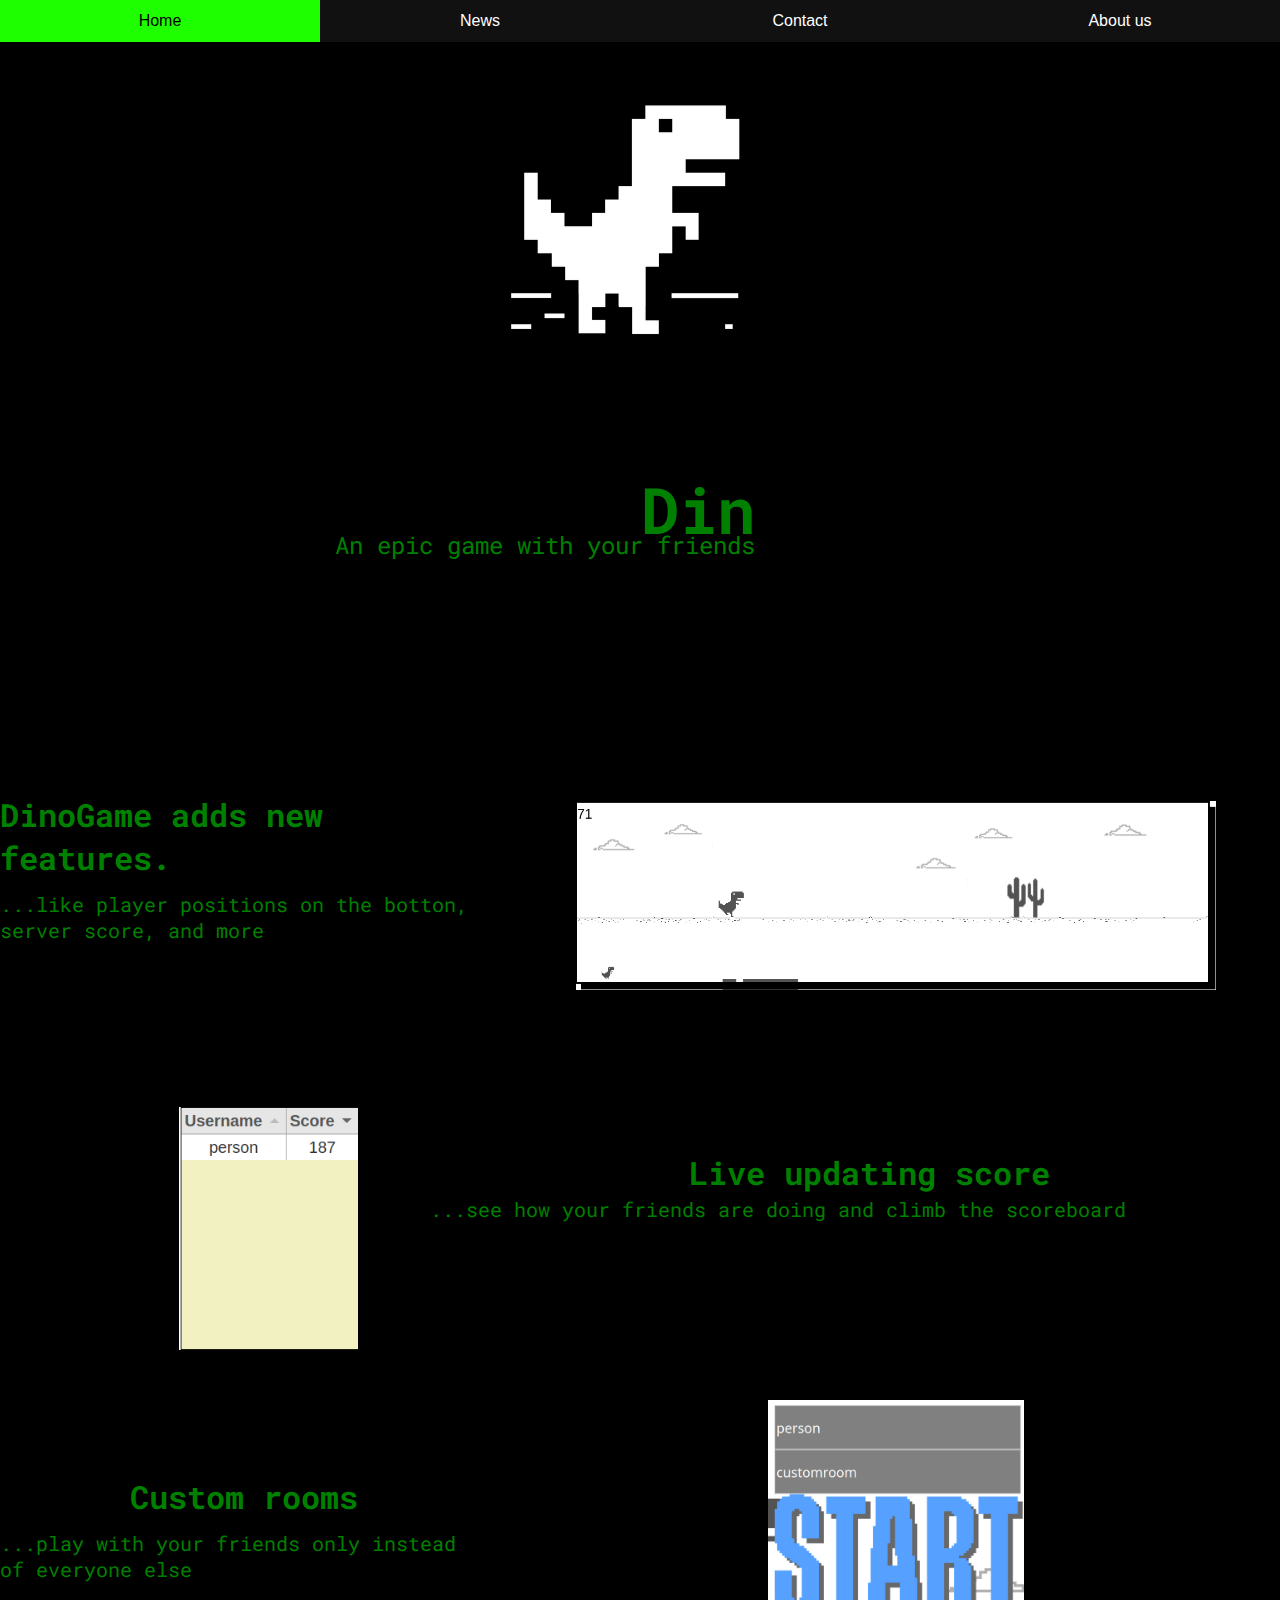
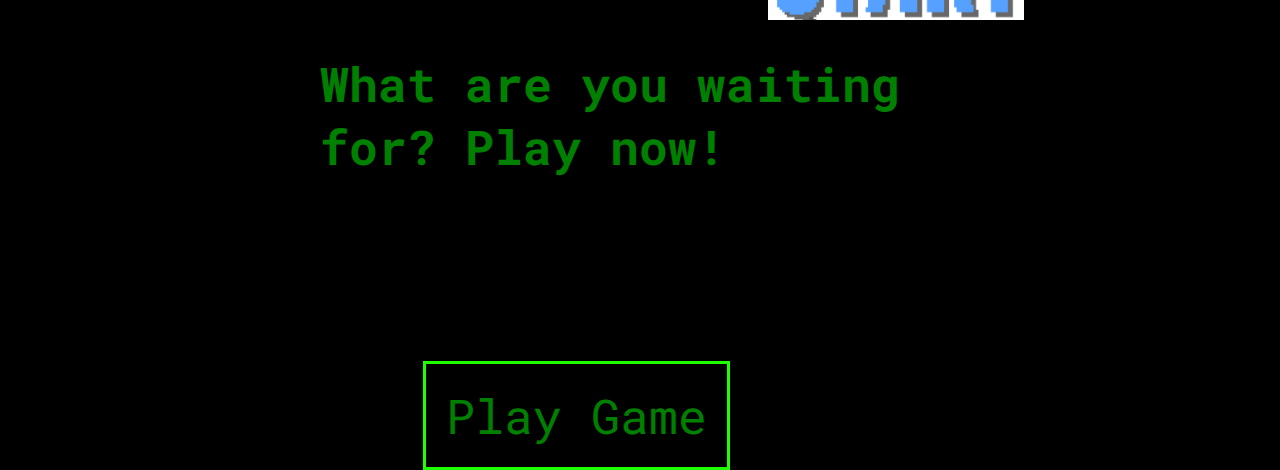
<file: index.html>
<html>
    <head>
        <title>DinoGame Company</title>
        <link rel="stylesheet" href="index.css">
        <link rel="stylesheet" href="normalize.min.css">
        <link rel="preconnect" href="https://fonts.googleapis.com">
        <link rel="preconnect" href="https://fonts.gstatic.com" crossorigin>
        <link href="https://fonts.googleapis.com/css2?family=Roboto+Mono:wght@400;700&display=swap" rel="stylesheet"> 
        <script src="anim.js"></script>
    </head>
    <body>
        <div class="topnav">
            <a class="active" href="./index.html">Home</a>
            <a href="./news.html">News</a>
            <a href="./contact.html">Contact</a>
            <a href="./aboutus.html">About us</a>
        </div>
        <div class="content">
            <img class="maintitle" id="mainlogo" src="./logo.png">
            <h1 id="mainhome"></h1>
            <p id="word2">An epic game with your friends</p>

            <!-- show1 -->
            <img id="show1" src="show1.png">
            <h1 id="showwords1">DinoGame adds new features.</h1>
            <p id="showsub1">...like player positions on the botton, server score, and more</p>

            <!-- show2 -->
            <img id="show2" src="show2.png">
            <h1 id="showwords2">Live updating score</h1>
            <p id="showsub2">...see how your friends are doing and climb the scoreboard</p>

            <!-- show3 -->
            <img id="show3" src="show3.png">
            <h1 id="showwords3">Custom rooms</h1>
            <p id="showsub3">...play with your friends only instead of everyone else</p>

            <h1 id="playpretext">What are you waiting for? Play now!</h1>
            <a id="play">Play Game</a>
        </div>
    </body>
</html>
</file>
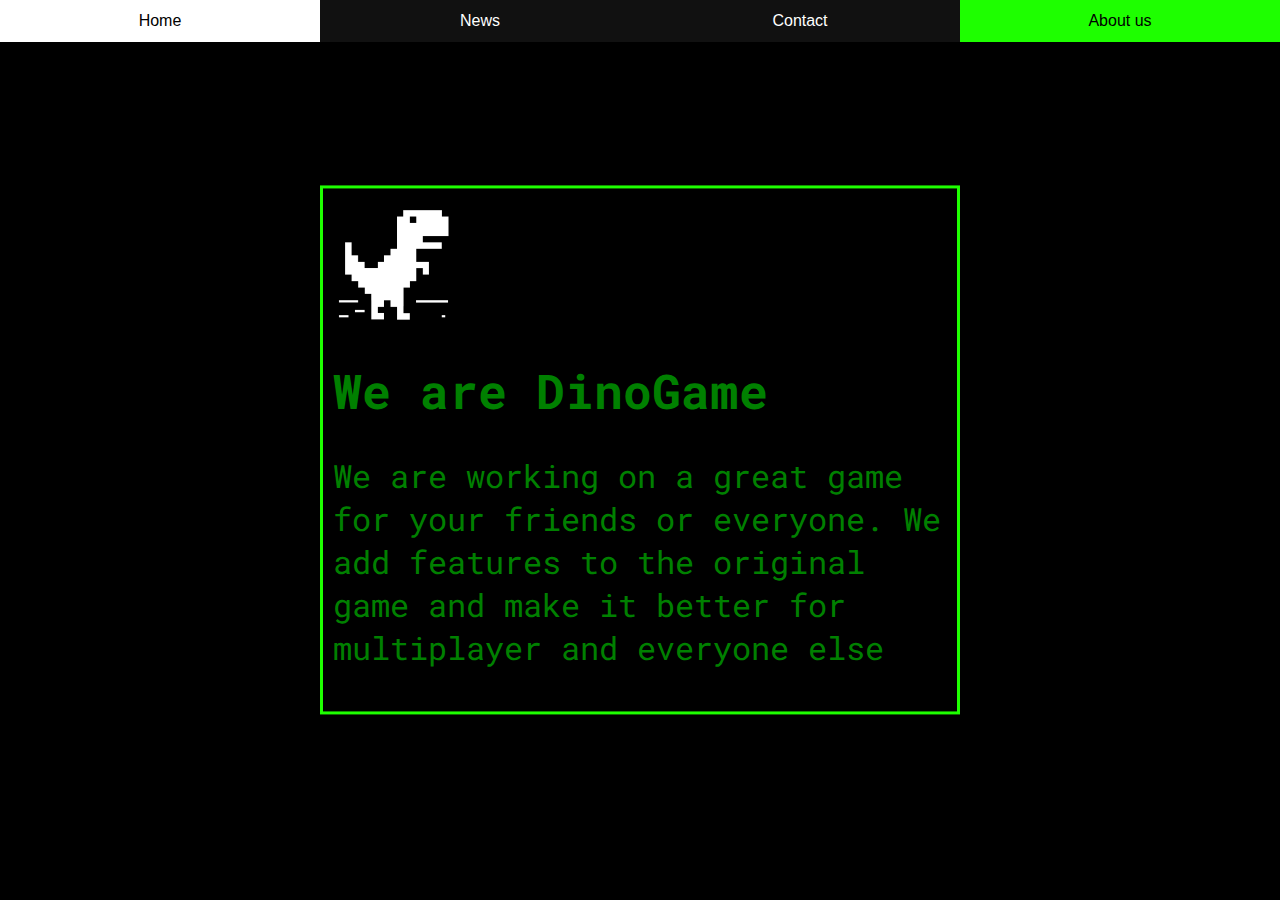
<file: aboutus.html>
<html>

<head>
    <title>DinoGame Company</title>
    <link rel="stylesheet" href="index.css">
    <link rel="stylesheet" href="aboutus.css">
    <link rel="stylesheet" href="normalize.min.css">
    <link rel="preconnect" href="https://fonts.googleapis.com">
    <link rel="preconnect" href="https://fonts.gstatic.com" crossorigin>
    <link href="https://fonts.googleapis.com/css2?family=Roboto+Mono:wght@400;700&display=swap" rel="stylesheet">
</head>

<body>
    <div class="topnav">
        <a href="./index.html">Home</a>
        <a href="./news.html">News</a>
        <a href="./contact.html">Contact</a>
        <a class="active" href="./aboutus.html">About us</a>
    </div>
    <div class="content">
        <img width="20%" src="./logo.png">
        <h1 id="aboutheader">We are DinoGame</h1>
        <p id="aboutsubtitle">We are working on a great game for your friends or everyone. We add features to the original game and make it better for multiplayer and everyone else</p>
    </div>
</body>

</html>
</file>
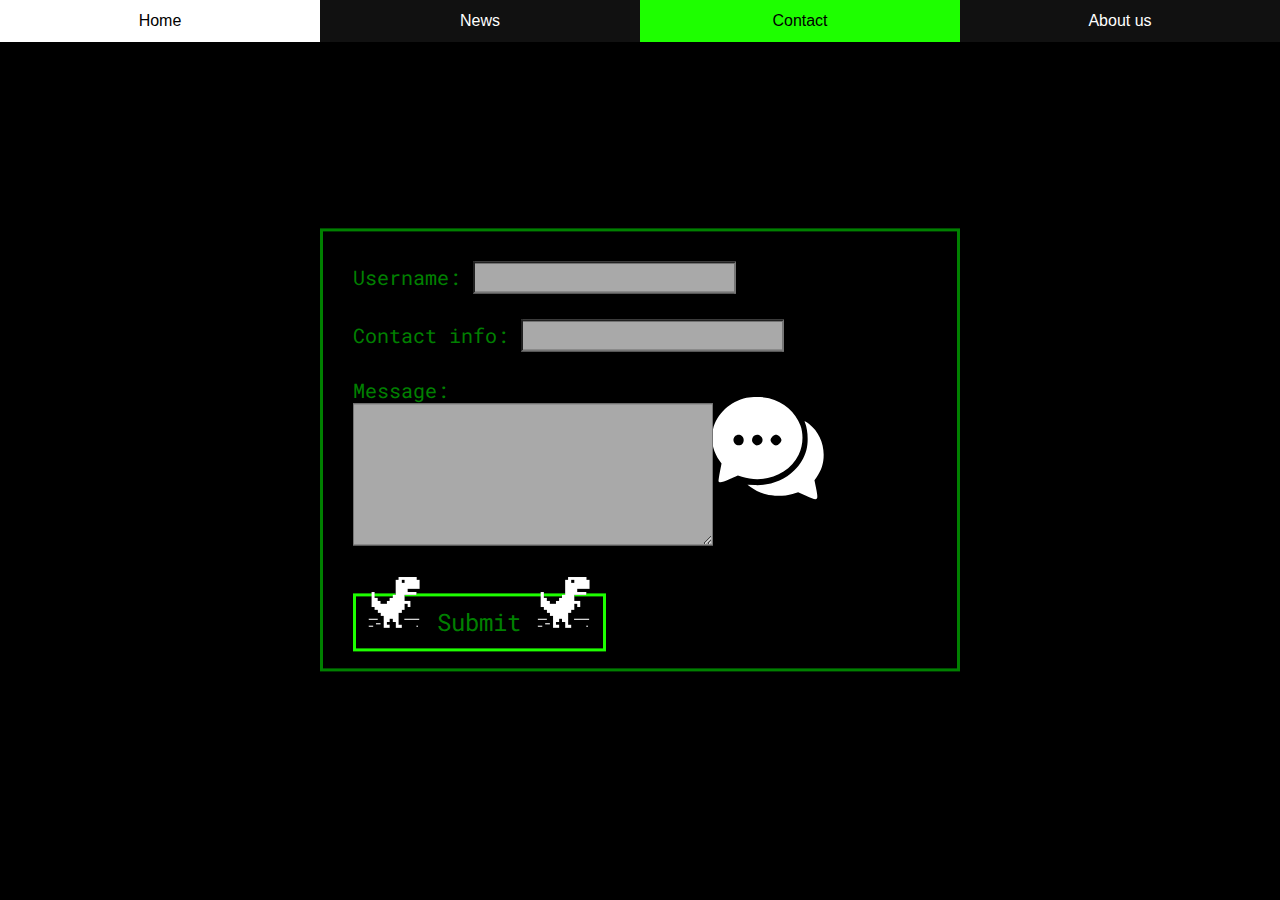
<file: contact.html>
<html>

<head>
    <title>DinoGame Company</title>
    <link rel="stylesheet" href="index.css">
    <link rel="stylesheet" href="contact.css">
    <link rel="stylesheet" href="normalize.min.css">
    <link rel="preconnect" href="https://fonts.googleapis.com">
    <link rel="preconnect" href="https://fonts.gstatic.com" crossorigin>
    <link href="https://fonts.googleapis.com/css2?family=Roboto+Mono:wght@400;700&display=swap" rel="stylesheet">
</head>

<body>
    <div class="topnav">
        <a href="./index.html">Home</a>
        <a href="./news.html">News</a>
        <a class="active" href="./contact.html">Contact</a>
        <a href="./aboutus.html">About us</a>
    </div>
    <div class="content">
        <img id="contactlogo" src="./chat.svg">
        <form id="formcontact">
            <label>Username:</label>
            <input type="text">
            <br>
            <br>
            <label>Contact info:</label>
            <input type="text">
            <br>
            <br>
            <label>Message:</label>
            <br>
            <textarea></textarea>
            <br>
            <br>
            <a id="submitcontact">
                <img width="10%" src="./logo.png">
                Submit
                <img width="10%" src="./logo.png">
            </a>
        </form>
    </div>
</body>

</html>
</file>
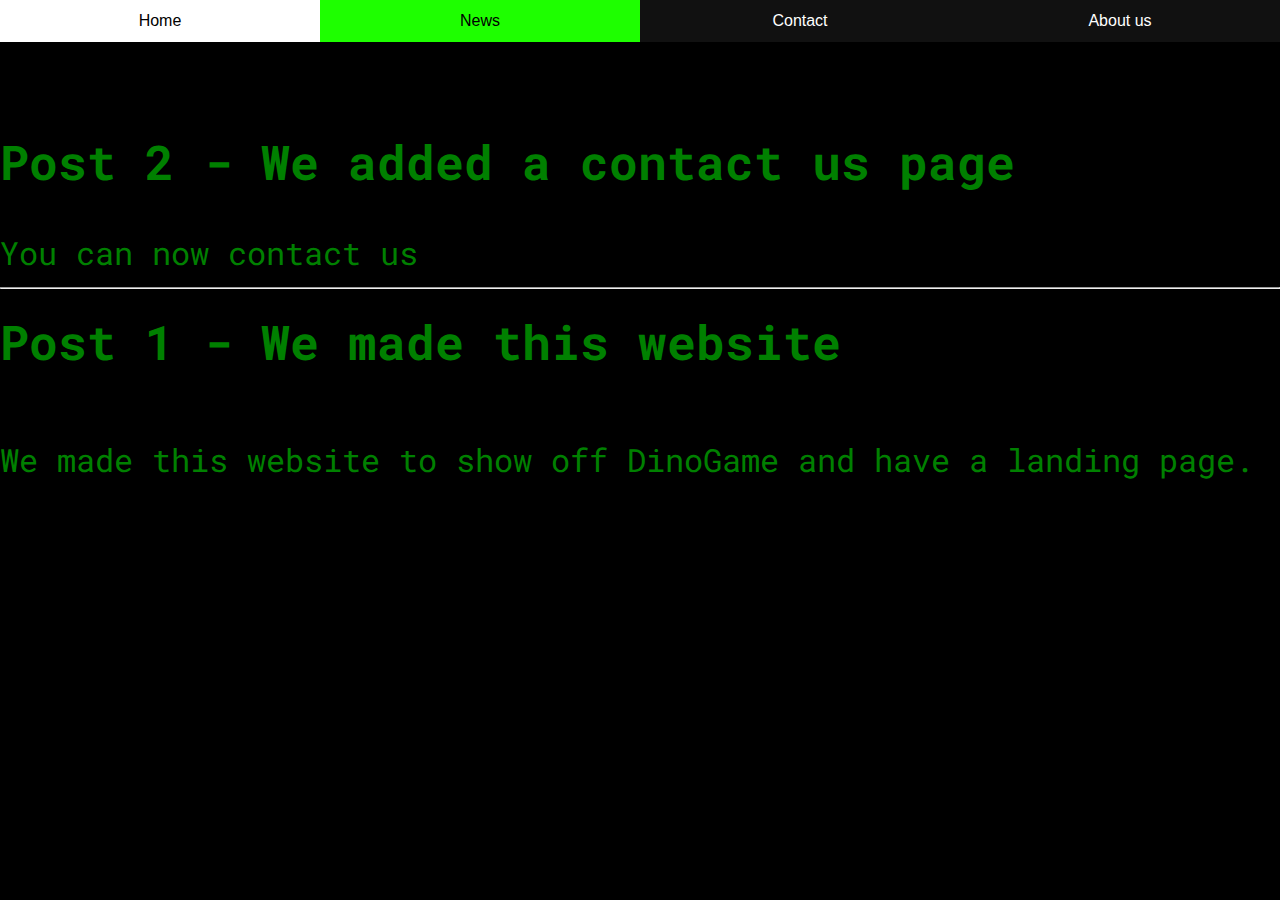
<file: news.html>
<html>
    <head>
        <title>DinoGame Company</title>
        <link rel="stylesheet" href="index.css">
        <link rel="stylesheet" href="news.css">
        <link rel="stylesheet" href="normalize.min.css">
        <link rel="preconnect" href="https://fonts.googleapis.com">
        <link rel="preconnect" href="https://fonts.gstatic.com" crossorigin>
        <link href="https://fonts.googleapis.com/css2?family=Roboto+Mono:wght@400;700&display=swap" rel="stylesheet"> 
    </head>
    <body>
        <div class="topnav">
            <a href="./index.html">Home</a>
            <a class="active" href="./news.html">News</a>
            <a href="./contact.html">Contact</a>
            <a href="./aboutus.html">About us</a>
        </div>
        <div class="content">
            <h1 id="header1">Post 2 - We added a contact us page</h1>
            <p id="text1">You can now contact us</p>
            <hr id="divider">
            <h1 id="header2">Post 1 - We made this website</h1>
            <p id="text2">We made this website to show off DinoGame and have a landing page.</p>
        </div>
    </body>
</html>
</file>
<file: index.css>
html {
  background-color: #000000;
  color: green;
}

.topnav {
  background-color: #111;
  /*overflow: hidden;*/
  display: flex;
  flex-direction: row;
}

.topnav a {
  color: white;
  text-align: center;
  padding: 12px;
  width: 100%;
  width: -moz-available;
  width: -webkit-fill-available;
  width: fill-available;
  text-decoration: none;
  font-size: 16px;
  transition: 0.5s;
  display: flex;
  flex-direction: column;
}

.topnav a:hover {
  background-color: white;
  color: black;
}

.topnav a.active {
  background-color: #1eff00;
  color: black;
}

#mainhome {
  position: absolute;
  bottom: 34%;
  right: 41%;
  font-size: 64px;
  font-family: 'Roboto Mono', monospace;
}

#mainlogo {
  width: 20%;
  position: absolute;
  top: 9%;
  right: 41%;
}

#word2 {
  font-size: 24px;
  font-family: 'Roboto Mono', monospace;
  position: absolute;
  bottom: 35%;
  right: 41%;
}
/*show 1*/
#show1 {
  width: 50%;
  bottom: -10%;
  right: 5%;
  position: absolute;
}

#showwords1 {
  position: absolute;
  bottom: 0%;
  right: 62%;
  font-size: 32px;
  font-family: 'Roboto Mono', monospace;
}

#showsub1 {
  position: absolute;
  bottom: -7%;
  right: 60%;
  font-size: 20px;
  font-family: 'Roboto Mono', monospace;
}

/*show 2*/
#show2 {
  width: 14%;
  bottom: -50%;
  right: 72%;
  position: absolute;
}

#showwords2 {
  position: absolute;
  bottom: -35%;
  right: 18%;
  font-size: 32px;
  font-family: 'Roboto Mono', monospace;
}

#showsub2 {
  position: absolute;
  bottom: -38%;
  right: 12%;
  font-size: 20px;
  font-family: 'Roboto Mono', monospace;
}

/*show 3*/
#show3 {
  width: 20%;
  bottom: -80%;
  right: 20%;
  position: absolute;
}

#showwords3 {
  position: absolute;
  bottom: -71%;
  right: 72%;
  font-size: 32px;
  font-family: 'Roboto Mono', monospace;
}

#showsub3 {
  position: absolute;
  bottom: -78%;
  right: 62%;
  font-size: 20px;
  font-family: 'Roboto Mono', monospace;
}

#playpretext {
  font-family: 'Roboto Mono', monospace;
  font-size: 48px;
  position: absolute;
  left:50%;
  top: 180%;
  bottom: 26%;
  transform: translate(-50%, -50%);
}

#play {
  text-decoration: none;
  padding: 20px;
  border-style:solid;
  border-color: #1eff00;
  font-family: 'Roboto Mono', monospace;
  font-size: 48px;
  position: absolute;
  bottom: -130%;
  right: 43%;
  transition: 0.5s;
}

#play:hover {
  border-color: black;
  color:black;
  background-color: #1eff00;
  cursor: pointer;
}
</file>
<file: aboutus.css>
#aboutheader {
    font-family: 'Roboto Mono', monospace;
    font-size: 48px;
}

#aboutsubtitle {
    font-family: 'Roboto Mono', monospace;
    font-size: 32px;
}

.content {
    border-style: solid;
    border-color: #1eff00;
    padding: 10px;
    position: absolute;
    top: 50%;
    left: 50%;
    transform: translate(-50%, -50%);
}
</file>
<file: contact.css>
#formcontact {
    position: absolute;
    top: 50%;
    left: 50%;
    transform: translate(-50%, -50%);
    border-style: solid;
    border-color: green;
    padding: 30px;
    font-family: 'Roboto Mono', monospace;
    font-size: 20px;
}

input,
textarea {
    background-color: darkgray;
}

textarea {
    width: 360px;
    height: 142px;
}

#submitcontact {
    text-decoration: none;
    border-style: solid;
    border-color: #1eff00;
    padding: 10px;
    font-family: 'Roboto Mono', monospace;
    font-size: 24px;
    transition: 0.5s;
}

#submitcontact:hover {
    background-color: #1eff00;
    color: black;
    cursor: pointer;
}

#contactlogo {
    position: absolute;
    top: 50%;
    left: 50%;
    transform: translate(50%, -50%);
    width: 10%;
}
</file>
<file: news.css>
#header1 {
    font-size: 48px;
    font-family: 'Roboto Mono', monospace;
    position: absolute;
    bottom: 75%;
}

#text1 {
    font-size: 32px;
    font-family: 'Roboto Mono', monospace;
    position: absolute;
    bottom: 66%;
}

#divider {
    position: absolute;
    bottom: 67%;
    color: #1eff00;
    width: 100%;
    width: -moz-available;
    width: -webkit-fill-available;
    width: fill-available;
}

#header2 {
    font-size: 48px;
    font-family: 'Roboto Mono', monospace;
    position: absolute;
    bottom: 55%;
}

#text2 {
    font-size: 32px;
    font-family: 'Roboto Mono', monospace;
    position: absolute;
    bottom: 43%;
}
</file>
